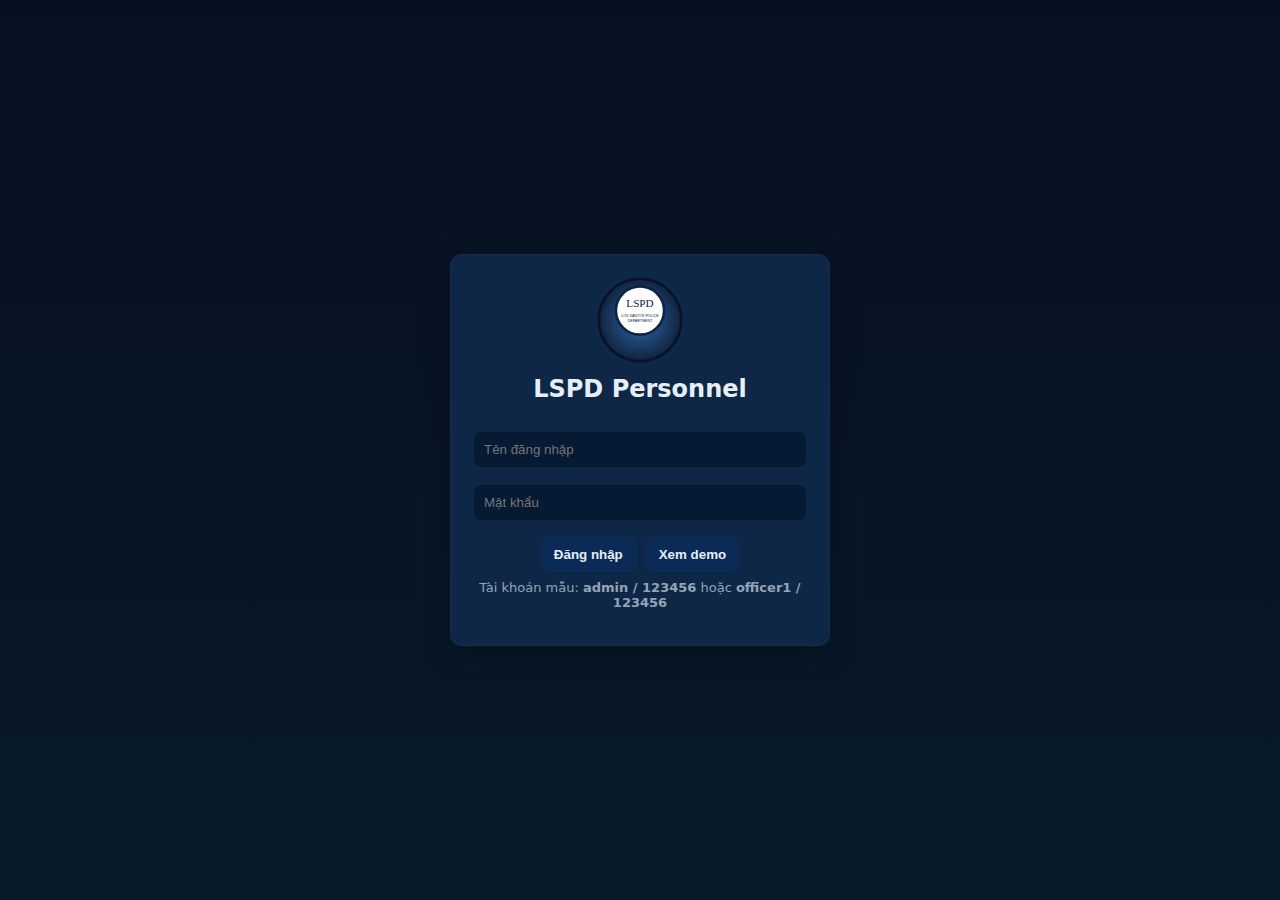
<file: index.html>
<!doctype html><html lang="vi"><head><meta charset="utf-8"><meta name="viewport" content="width=device-width,initial-scale=1"><title>LSPD • Login</title><link rel="stylesheet" href="assets/style.css"></head><body>
<div class="center" style="height:100vh;align-items:center">
  <div class="login-box card">
    <div style="text-align:center"><img src="assets/lspd_badge.svg" style="width:86px"><h2 style="margin-top:8px">LSPD Personnel</h2></div>
    <form id="loginForm" style="margin-top:12px">
      <input id="username" placeholder="Tên đăng nhập" class="input"><br>
      <input id="password" type="password" placeholder="Mật khẩu" class="input"><br>
      <div style="display:flex;gap:8px;justify-content:center;margin-top:8px">
        <button class="btn" type="submit">Đăng nhập</button>
        <button class="btn" type="button" onclick="window.location.href='home.html'">Xem demo</button>
      </div>
    </form>
    <p id="loginError" class="small" style="margin-top:8px">Tài khoản mẫu: <b>admin / 123456</b> hoặc <b>officer1 / 123456</b></p>
  </div>
</div>
<script src="assets/script.js"></script></body></html>
</file>
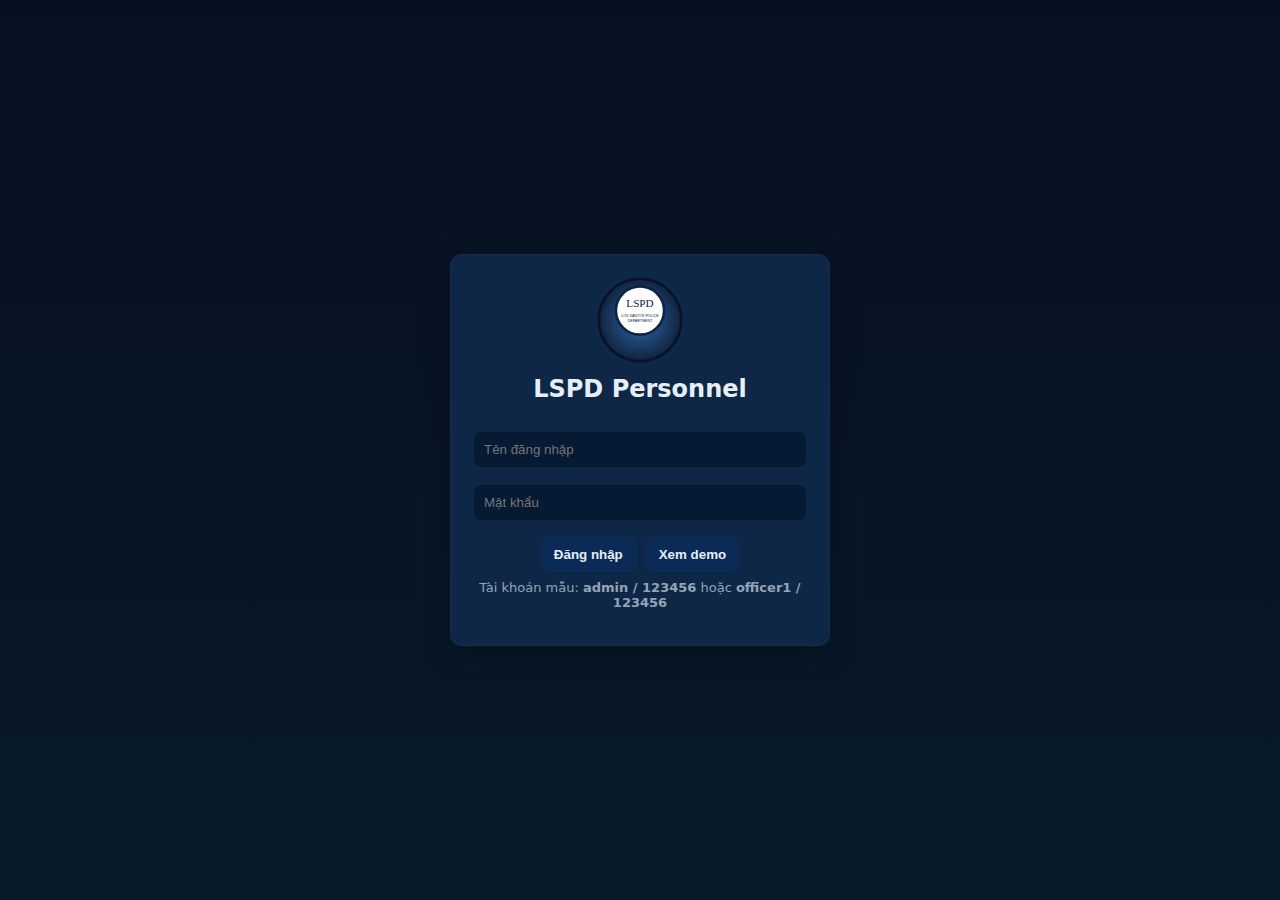
<file: home.html>
<!doctype html><html lang="vi"><head><meta charset="utf-8"><meta name="viewport" content="width=device-width,initial-scale=1"><title>LSPD • Home</title><link rel="stylesheet" href="assets/style.css"></head><body>
  <div class="topbar header"><div style="display:flex;align-items:center;gap:12px"><img src="assets/lspd_badge.svg"><div class="small">LSPD • Personnel System</div></div><div><button class="btn" onclick="window.location.href='staff.html'">Quản lý</button> <button class="btn" onclick="logout()">Đăng xuất</button></div></div>
  <div class="container">
    <div class="grid">
      <div class="card">
        <div style="display:flex;justify-content:space-between;align-items:center">
          <div><h3>Chào mừng</h3><div class="small">Xin chào, <b id="officerName"></b></div></div>
          <div class="pill">LSPD</div>
        </div>
        <hr style="margin:12px 0;border:none;border-top:1px solid rgba(255,255,255,0.03)">
        <h4>Chấm công</h4>
        <p id="dateTime" class="small"></p>
        <div style="display:flex;gap:10px;margin-top:8px">
          <button class="btn" onclick="onDuty()">On Duty</button>
          <button class="btn" onclick="offDuty()">Off Duty</button>
        </div>
        <h4 style="margin-top:16px">Lịch sử chấm công</h4>
        <table class="table"><thead><tr><th>Vào ca</th><th>Ra ca</th></tr></thead><tbody id="historyBody"></tbody></table>
      </div>
      <div class="card">
        <div style="text-align:center"><img src="assets/lspd_badge.svg" style="width:90px"></div>
        <div style="margin-top:12px"><h4>Nhiệm vụ</h4><div class="small">Chấm công, quản lý nhân sự, xuất báo cáo</div></div>
        <div style="margin-top:12px">
          <div class="pill">Chấm công</div><div style="height:8px"></div>
          <div class="pill">Bảo lãnh</div><div style="height:8px"></div>
          <div class="pill">Đơn nghỉ phép</div>
        </div>
      </div>
    </div>
    <div class="footer">© LSPD Portal</div>
  </div>
<script src="assets/script.js"></script></body></html>
</file>
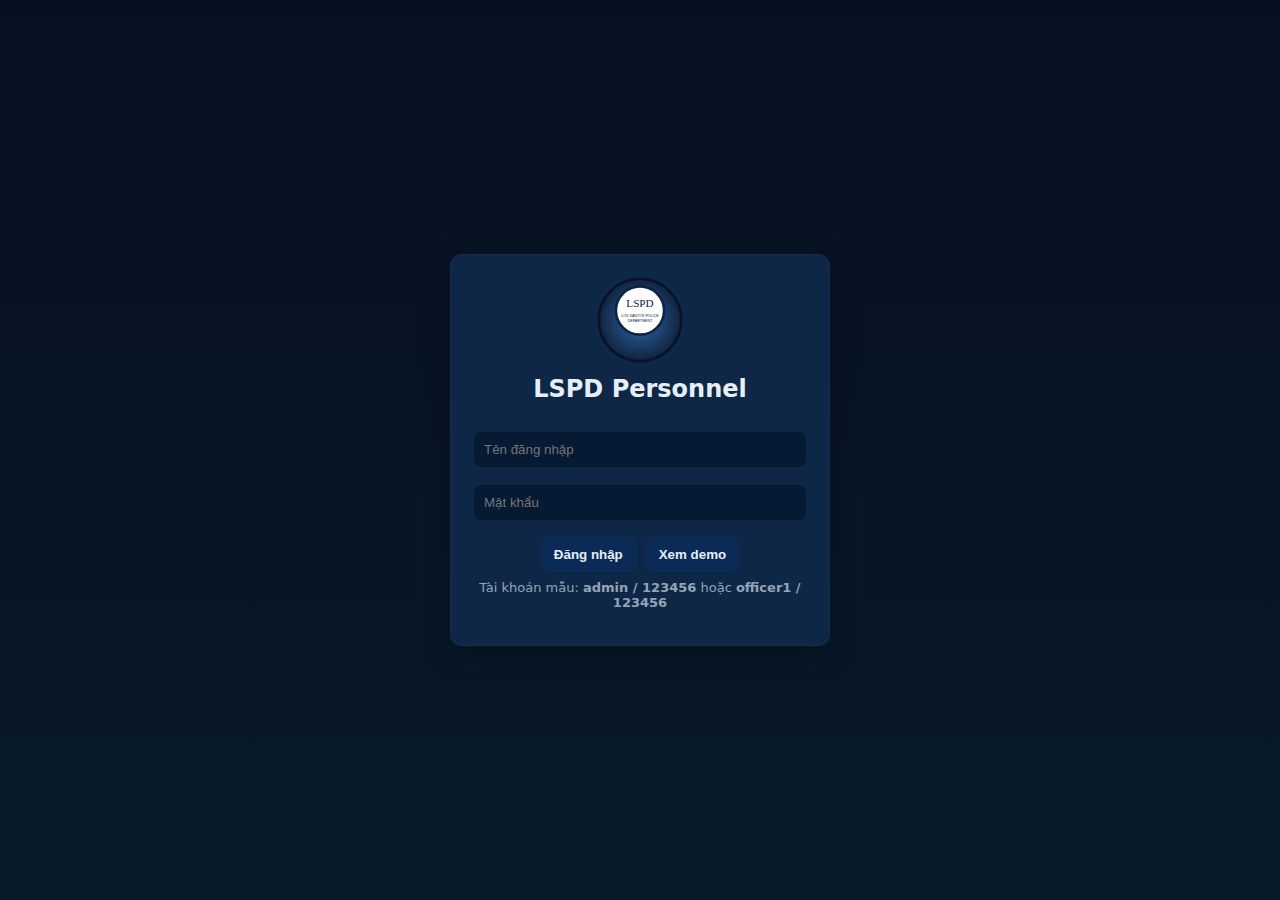
<file: staff.html>
<!doctype html><html lang="vi"><head><meta charset="utf-8"><meta name="viewport" content="width=device-width,initial-scale=1"><title>LSPD • Staff</title><link rel="stylesheet" href="assets/style.css"></head><body>
  <div class="topbar header"><div style="display:flex;align-items:center;gap:12px"><img src="assets/lspd_badge.svg"><div class="small">LSPD • Admin</div></div><div><button class="btn" onclick="window.location.href='home.html'">Home</button> <button class="btn" onclick="logout()">Đăng xuất</button></div></div>
  <div class="container">
    <div class="card">
      <h3>Quản lý nhân sự</h3>
      <form id="addStaffForm" style="display:grid;gap:8px;grid-template-columns:1fr 1fr">
        <input id="staffFullname" class="input" placeholder="Họ và tên" required>
        <input id="staffUsername" class="input" placeholder="Username" required>
        <input id="staffPassword" class="input" placeholder="Mật khẩu" required>
        <select id="staffRank" class="input">
          <option>Hạ Sĩ</option><option>Trung Sĩ</option><option>Thượng Sĩ</option><option>Thiếu Úy</option><option>Trung Úy</option><option>Thượng Úy</option><option>Đại Úy</option><option>Thiếu Tá</option><option>Trung Tá</option><option>Đại Tá</option>
        </select>
        <input id="staffPosition" class="input" placeholder="Chức vụ" required>
        <select id="staffRole" class="input"><option value="officer">Officer</option><option value="admin">Admin</option></select>
        <div style="grid-column:span 2;display:flex;gap:8px;justify-content:flex-end">
          <button class="btn" type="submit">Thêm nhân sự</button>
          <button class="btn" type="button" onclick="exportStaffCSV()">Xuất CSV</button>
        </div>
      </form>
      <h4 style="margin-top:12px">Danh sách</h4>
      <table class="table"><thead><tr><th>Họ tên</th><th>Username</th><th>Quân hàm</th><th>Chức vụ</th><th>Quyền</th><th></th></tr></thead><tbody id="staffTableBody"></tbody></table>
    </div>
  </div>
<script src="assets/script.js"></script></body></html>
</file>
<file: assets/style.css>
body {
  background: url('assets/c:\Users\LE QUANG DUY\Desktop\lspd\lspd_system_fullaaaa\assets\bg-lspd.jpg') no-repeat center center fixed;
  background-size: cover;
}

:root{
  --bg:#071022;
  --nav:#0b2a55;
  --card:#0b1a2a;
  --accent:#f0c94d;
  --muted:#93a4b8;
  --text:#e6eef8;
}
*{box-sizing:border-box}
body{margin:0;font-family:Inter,system-ui,Arial;background:linear-gradient(180deg,#071022,#081a2a);color:var(--text)}
.header{display:flex;align-items:center;gap:12px;padding:14px 20px;background:linear-gradient(90deg,var(--nav),#07203a);box-shadow:0 4px 18px rgba(0,0,0,0.5)}
.header img{width:44px;height:44px}
.container{max-width:1100px;margin:24px auto;padding:16px}
.card{background:linear-gradient(180deg,rgba(255,255,255,0.02),rgba(255,255,255,0.01));border-radius:12px;padding:16px;border:1px solid rgba(255,255,255,0.03);box-shadow:0 8px 30px rgba(0,0,0,0.3)}
.center{display:flex;align-items:center;justify-content:center}
.login-box{width:380px;padding:22px;text-align:center;background:#0f2746;border-radius:12px}
.login-box input{width:100%;padding:10px;margin:8px 0;border-radius:8px;border:1px solid rgba(255,255,255,0.06);background:#071a33;color:var(--text)}
.btn{padding:10px 14px;border-radius:8px;border:0;background:var(--nav);color:var(--text);cursor:pointer;font-weight:700}
.btn:hover{filter:brightness(1.05)}
.topbar{display:flex;align-items:center;justify-content:space-between;padding:12px 20px;background:var(--nav);color:#fff}
.grid{display:grid;grid-template-columns:2fr 1fr;gap:16px;margin-top:16px}
@media(max-width:900px){.grid{grid-template-columns:1fr}}
.table{width:100%;border-collapse:collapse;margin-top:8px}
.table th{background:rgba(255,255,255,0.03);padding:10px;text-align:left;color:var(--muted);font-size:13px}
.table td{padding:10px;border-bottom:1px solid rgba(255,255,255,0.02);background:rgba(0,0,0,0.08)}
.small{color:var(--muted);font-size:13px}
.form-row{display:flex;gap:8px;flex-wrap:wrap}
.input{padding:8px;border-radius:8px;border:1px solid rgba(255,255,255,0.04);background:transparent;color:var(--text)}
.search{display:flex;gap:8px;align-items:center}
.pill{background:rgba(255,255,255,0.03);padding:6px 10px;border-radius:999px;color:var(--muted);font-weight:700}
.footer{margin-top:18px;color:var(--muted);text-align:center;font-size:13px}
</file>
